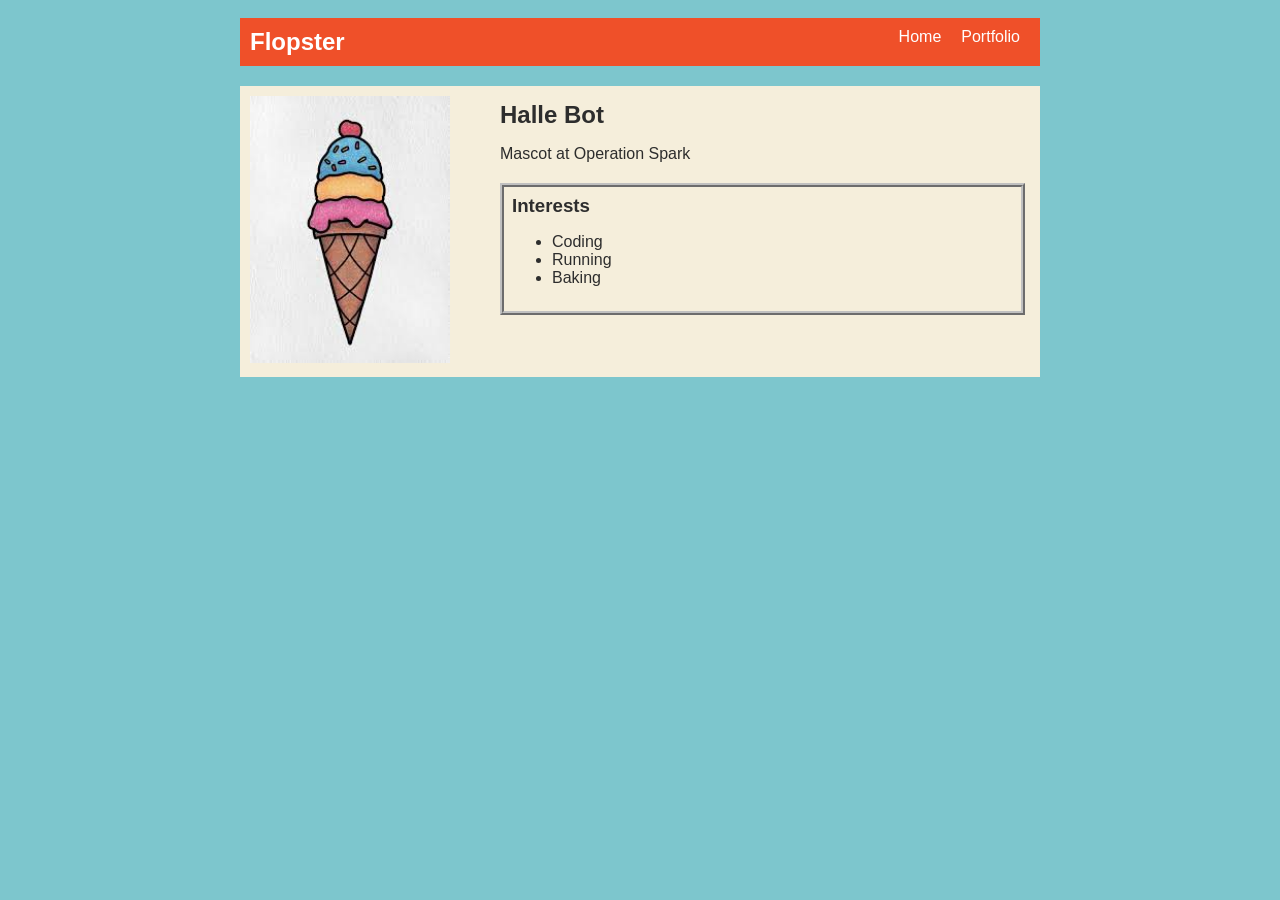
<file: index.html>
<!doctype html>
<html>
  <head>
    <title>Flop</title>
    <link rel="stylesheet" href="style.css" />
  </head>

  <body>
    <!-- All content goes here -->
    <div id="all-contents">
      <nav>
        <h1>Flopster</h1>
        <ul id="nav-ul">
          <li class="nav-li">
            <a href="index.html">Home</a>
          </li>
          <li class="nav-li">
            <a href="portfolio.html">Portfolio</a>
          </li>
        </ul>
      </nav>
      <main>
        <div class="sidebar">
          <img
            class="sidebar-img"
            src="[data-uri]"
          />
        </div>
        <div class="content">
          <h2>Halle Bot</h2>
          <p>Mascot at Operation Spark</p>
          <div id="interests">
            <h3>Interests</h3>
            <ul>
              <li>Coding</li>
              <li>Running</li>
              <li>Baking</li>
            </ul>
          </div>
        </div>
      </main>
    </div>
  </body>
</html>
</file>
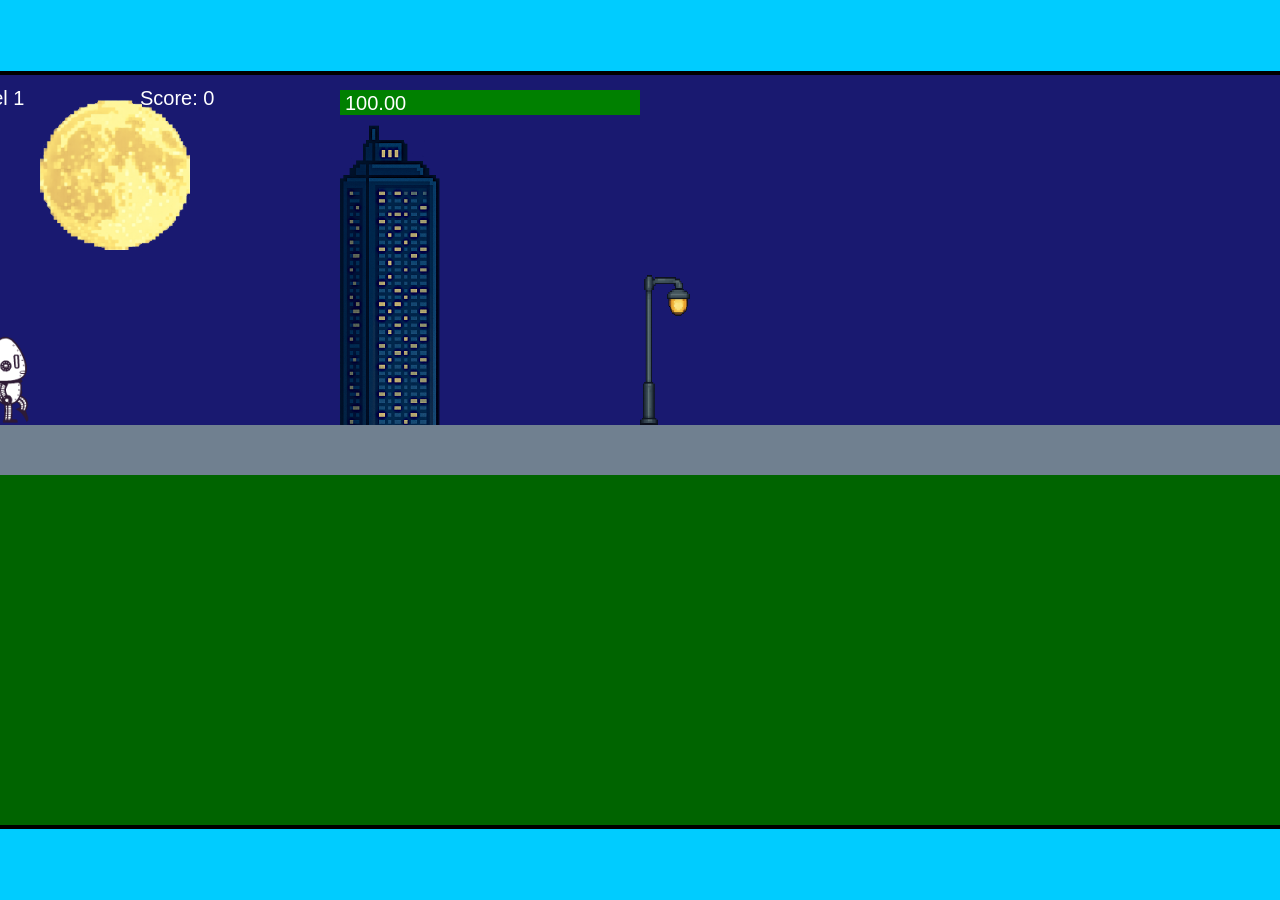
<file: fsd-projects/runtime/index.html>
<!DOCTYPE html>
<html lang="en">
  <head>
    <meta charset="UTF-8" />
    <meta name="viewport" content="width=device-width, initial-scale=1.0" />
    <title>Runtime Neo</title>
    <link rel="stylesheet" href="runtime.css" />
    <script src="https://code.jquery.com/jquery-3.1.0.js"></script>
    <script src="setup.js"></script>
    <script src="levels.js"></script>
    <script src="scenery.js"></script>
    <script src="student.js"></script>
    <script src="main.js"></script>
  </head>
  <body id="body">
    <canvas id="gameCanvas" width="1400" height="750"></canvas>
    <img id="player" src="images/halle.png" />
    <img id="projectile" src="images/projectile.png" />
    <img id="basicPlatform" src="images/interactable/basicPlatform.png" />
    <img id="spikes" src="images/interactable/spikes.png" />
    <img id="bug" src="images/interactable/bug.png" />
    <img id="healthUp" src="images/interactable/healthUp.png" />
    <img id="flag" src="images/interactable/flag.png" />
    <img id="moon" src="images/backgrounds/moon.png" />
    <img id="building" src="images/backgrounds/building.png" />
    <img id="lamp" src="images/backgrounds/lamp.png" />
  </body>
</html>
</file>
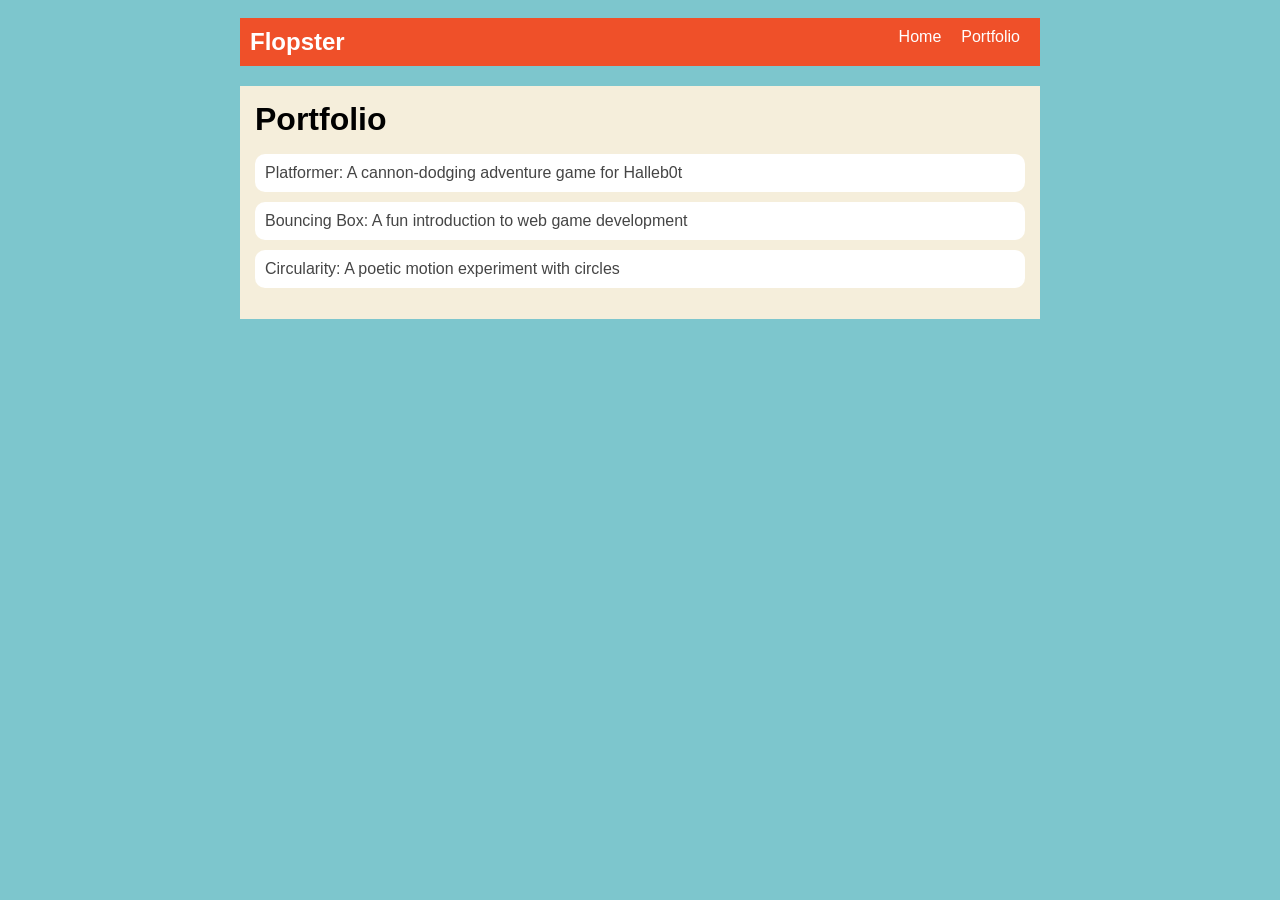
<file: portfolio.html>
<!doctype html>
<html>
  <head>
    <title>Flop</title>
    <link rel="stylesheet" href="style.css" />
  </head>

  <body>
    <!-- All content goes here -->
    <div id="all-contents">
      <nav>
        <h1>Flopster</h1>
        <ul id="nav-ul">
          <li class="nav-li">
            <a href="index.html">Home</a>
          </li>
          <li class="nav-li">
            <a href="portfolio.html">Portfolio</a>
          </li>
        </ul>
      </nav>
      <main>
        <div class="content">
          <h1>Portfolio</h1>
          <ul id="portfolio">
            <li>
              <a href="fsd-projects/platformer/"
                >Platformer: A cannon-dodging adventure game for Halleb0t</a
              >
            </li>
            <li>
              <a href="fsd-projects/bouncing-box/"
                >Bouncing Box: A fun introduction to web game development</a
              >
            </li>
            <li>
              <a href="fsd-projects/circularity/"
                >Circularity: A poetic motion experiment with circles</a
              >
            </li>
          </ul>
        </div>
      </main>
    </div>
  </body>
</html>
</file>
<file: style.css>
body {
  background: rgb(125, 198, 205);
  color: rgb(45, 45, 45);
  padding: 10px;
  font-family: Arial, sans-serif;
}

#all-contents {
  max-width: 800px;
  margin: auto;
}

/* navigation menu */
nav {
  background: rgb(239, 80, 41);
  margin: 0 auto;
  display: flex;
  padding: 10px;
  margin-bottom: 20px;
}

h1 {
  display: flex;
  align-items: center;
  color: white;
  flex: 1;
  margin: 0;
}

#nav-ul {
  list-style-type: none;
  margin: 0;
  padding: 0;
  display: flex;
}

.nav-li {
  display: inline-block;
  padding: 0 10px;
}

a {
  text-decoration: none;
  color: #fff;
}

/* main container area beneath menu */
main {
  background: rgb(245, 238, 219);
  display: flex;
  margin-top: 20px;
}

.sidebar {
  margin-right: 25px;
  padding: 10px;
}

.sidebar-img {
  width: 200px;
}

.content {
  flex: 1;
  padding: 15px;
}

/* interests section styles */
#interests {
  border: 4px silver ridge;
  padding: 8px;
  margin-top: 20px;
}

h2,
h3 {
  margin: 0px;
}
/* Portfolio styles */
.content h1 {
  color: black;
}

#portfolio {
  list-style-type: none;
  padding-left: 0;
}

#portfolio li {
  background: #fff;
  padding: 10px;
  border-radius: 10px;
  margin-bottom: 10px;
}

#portfolio li:hover {
  background: #eee;
}

#portfolio a {
  text-decoration: none;
  color: #454545;
}
</file>
<file: fsd-projects/runtime/runtime.css>
/* runtime.css */
/* Styles for Runtime Neo auto-runner game */

img {
  display: none;
}

#gameCanvas {
  position: absolute;
  border: 4px solid #000;
  top: 50%;
  left: 50%;
  transform: translate(-50%, -50%);
}

body {
  margin: 0;
  background-color: #00ccff;
  font-family: Arial, sans-serif;
  text-align: center;
  overflow: hidden;
}
</file>
